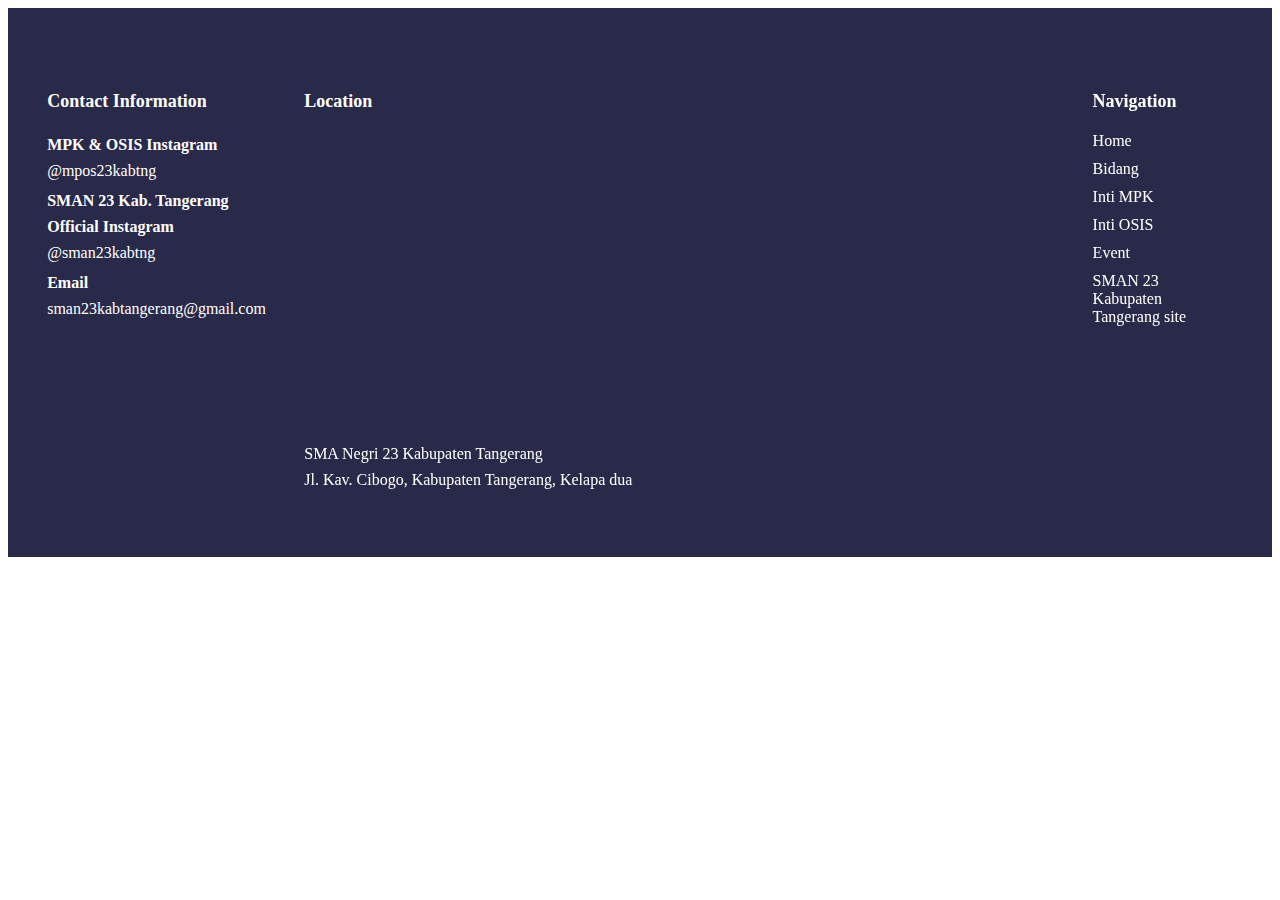
<file: templatetest.html>
<!DOCTYPE html>
<html lang="en">
<head>
    <meta charset="UTF-8">
    <meta name="viewport" content="width=device-width, initial-scale=1.0">
    <title>Document</title>
</head>
<style>
 footer {
    background-color: #29294a;
    color: #fff;
    padding: 40px 20px;
    display: flex;
    justify-content: space-between;
    flex-wrap: nowrap;
}

footer .footer-container .row {
    max-width: 1200px;
    margin: 0 auto;
    display: flex;
    justify-content: space-between;
    flex-wrap: nowrap;
}

footer h4 {
    margin-bottom: 20px;
    font-size: 18px;
    font-weight: bold;
}

footer p {
    margin: 5px 0;
    line-height: 1.6;
}

footer a {
    color: #fff;
    text-decoration: none;
    transition: color 0.3s;
}

footer a:hover {
    color: #ccc;
}

footer ul {
    list-style: none;
    padding: 0;
}

footer ul li {
    margin-bottom: 10px;
}

footer .social-icons a {
    margin-right: 10px;
    font-size: 16px;
    display: inline-block;
    transition: transform 0.3s;
}

footer .social-icons a:hover {
    transform: scale(1.2);
}

iframe {
    border: 0;
    width: 750px;
    height: 300px;
}

.footer-container .row .col-md-4 {
    margin: 1.2rem;
    width: 100%;
}

</style>
<body>
    
</body>

<footer>
    <div class="footer-container">
        <div class="row">
            <!-- Contact Information -->
            <div class="col-md-4">
                <h4>Contact Information</h4>
                <p><strong>MPK & OSIS Instagram</strong><br>@mpos23kabtng</p>
                <p><strong>SMAN 23 Kab. Tangerang Official Instagram</strong><br>@sman23kabtng</p>
                <p><strong>Email</strong><br>sman23kabtangerang@gmail.com</p>
                <div>
                    <a href="#" style="margin-right: 10px; color: #fff;"><i class="fab fa-facebook"></i></a>
                    <a href="#" style="margin-right: 10px; color: #fff;"><i class="fab fa-twitter"></i></a>
                    <a href="#" style="margin-right: 10px; color: #fff;"><i class="fab fa-instagram"></i></a>
                    <a href="#" style="margin-right: 10px; color: #fff;"><i class="fab fa-linkedin"></i></a>
                    <a href="#" style="margin-right: 10px; color: #fff;"><i class="fab fa-youtube"></i></a>
                </div>
            </div>

            <!-- Location -->
            <div class="col-md-4">
                <h4>Location</h4>
                <iframe 
                    src="https://www.google.com/maps/embed?pb=!1m18!1m12!1m3!1d701.1312170171543!2d106.61260793035154!3d-6.2377317350539!2m3!1f0!2f0!3f0!3m2!1i1024!2i768!4f13.1!3m3!1m2!1s0x2e69fc11234a3c4f%3A0x8a0ee52049fdd08f!2sSMA%20Negeri%2023%20Kabupaten%20Tangerang!5e0!3m2!1sid!2sid!4v1733295838933!5m2!1sid!2sid"></iframe>
                <p>SMA Negri 23 Kabupaten Tangerang<br>Jl. Kav. Cibogo, Kabupaten Tangerang, Kelapa dua</p>
            </div>

            <!-- Navigation -->
            <div class="col-md-4">
                <h4>Navigation</h4>
                <ul style="list-style: none; padding: 0;">
                    <li><a href="#" style="color: #fff; text-decoration: none;">Home</a></li>
                    <li><a href="#" style="color: #fff; text-decoration: none;">Bidang</a></li>
                    <li><a href="#" style="color: #fff; text-decoration: none;">Inti MPK</a></li>
                    <li><a href="#" style="color: #fff; text-decoration: none;">Inti OSIS</a></li>
                    <li><a href="#" style="color: #fff; text-decoration: none;">Event</a></li>
                    <li><a href="#" style="color: #fff; text-decoration: none;">SMAN 23 Kabupaten Tangerang site</a></li>
                </ul>
            </div>
        </div>
    </div>
</footer>

<!-- Font Awesome CDN for icons -->

</html>
</file>
